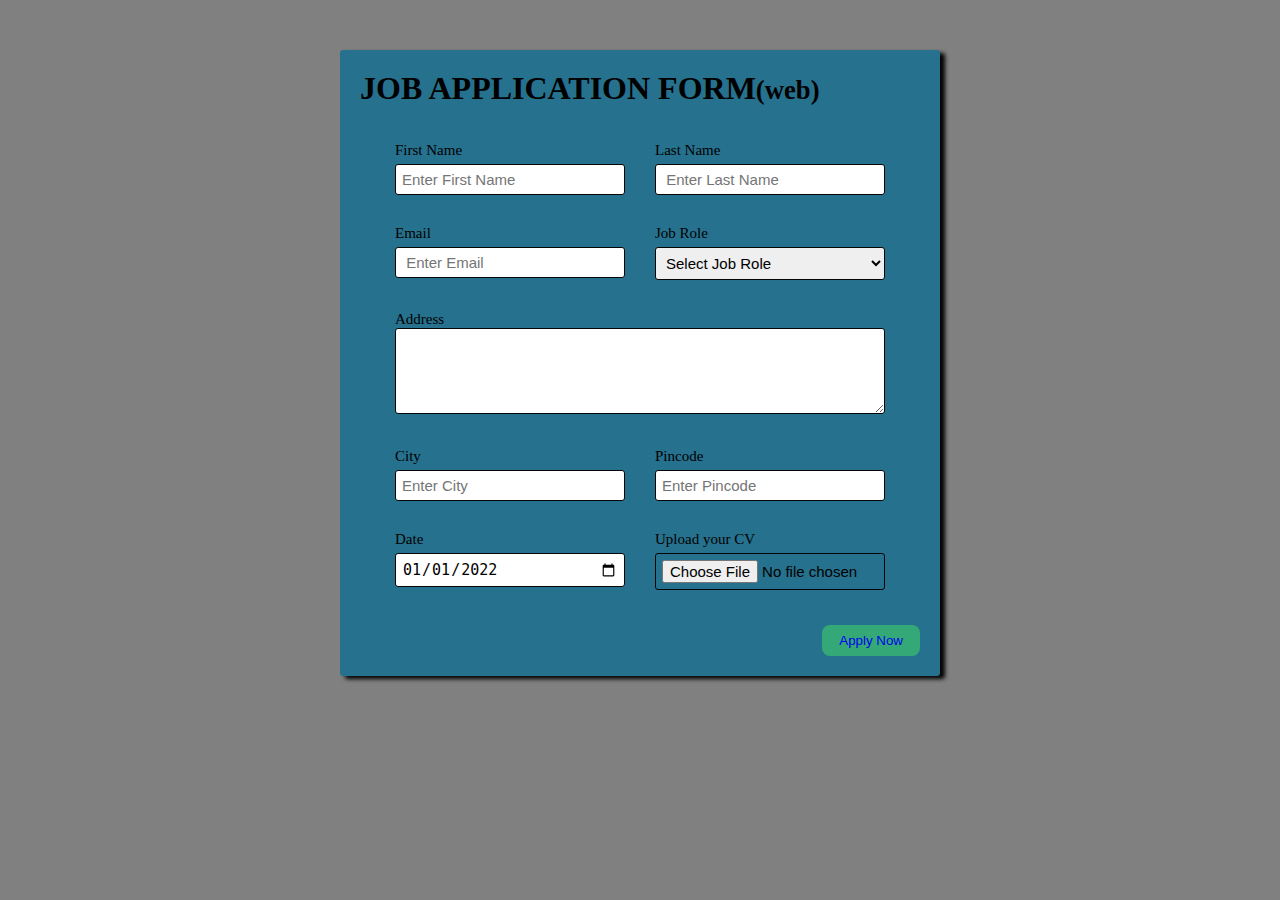
<file: index.html>
<!DOCTYPE html>
<html lang="en">
<head>
    <meta charset="UTF-8">
    <meta http-equiv="X-UA-Compatible" content="IE=edge">
    <meta name="viewport" content="width=device-width, initial-scale=1.0">
    <title>Job application form</title>
    <link rel="stylesheet" href="main.css">
</head>
<body>
    
    <div class="container">
        <div class="apply_box">
            <h1>JOB APPLICATION FORM<small>(web)</small></h1>
        
             <form action="" autocomplete="off">
                <div class="form_container">
                    <div class="form_control">
                         <label for="First Name">First Name</label> 
                            <input id="First Name" 
                                   name="first name" 
                                   placeholder="Enter First Name">
                    </div>
                       
                    <div class="form_control">
                        <label for="last name">Last Name</label>
                           <input id="last name" 
                                  name="last name"
                                  placeholder=" Enter Last Name">
                    </div>

                    <div class="form_control">
                        <label for="Email">Email</label>
                           <input type="email" 
                                  id="Email" 
                                  name="Email"
                                  placeholder=" Enter Email">
                    </div>

                    <div class="form_control">
                        <label for="Job Role">Job Role</label>
                           <select id="job role" name="jobrole">
                            <option value="">Select Job Role</option>
                            <option value="Frontend">Frontend Developer</option>
                            <option value="backend">Backeend Developer</option>
                            <option value="full_stack">Full Stack Developer</option>
                            <option value="ui_ux">UI UX Designer</option>
                           </select>
                    </div>
                    
                            <div class="textarea_control">
                                 <label for="Address">Address</label><br> 
                                  <textarea name="Address" id="Address" cols="50" rows="4"></textarea>
                            </div>
                    
                                    <div class="form_control">
                                         <label for="City">City</label> 
                                            <input id="City" 
                                                   name="City" 
                                                   placeholder="Enter City">
                                    </div>
                                    
                                    <div class="form_control">
                                        <label for="Pincode">Pincode</label> 
                                           <input type="number" id="Pincode" 
                                                  name="Pincode" 
                                                  placeholder="Enter Pincode">
                                   </div>

                                   <div class="form_control">
                                    <label for="Date">Date</label> 
                                       <input value="2022-01-01" id="Date" type="date" 
                                              Name="Date">
                                  </div>

                                  <div class="form_control">
                                    <label for="Upload your CV">Upload your CV</label> 
                                       <input type="file" id="Upload" 
                                              name="Upload" 
                                              placeholder="Upload">
                                 </div>
                               
                </div>
                <div class="button_container">
                <button type="submit"><a href="thanks.html" target="blank">Apply Now</a></button>
            </div>
             </form>
             </div>
    </div>

</body>
</html>
</file>
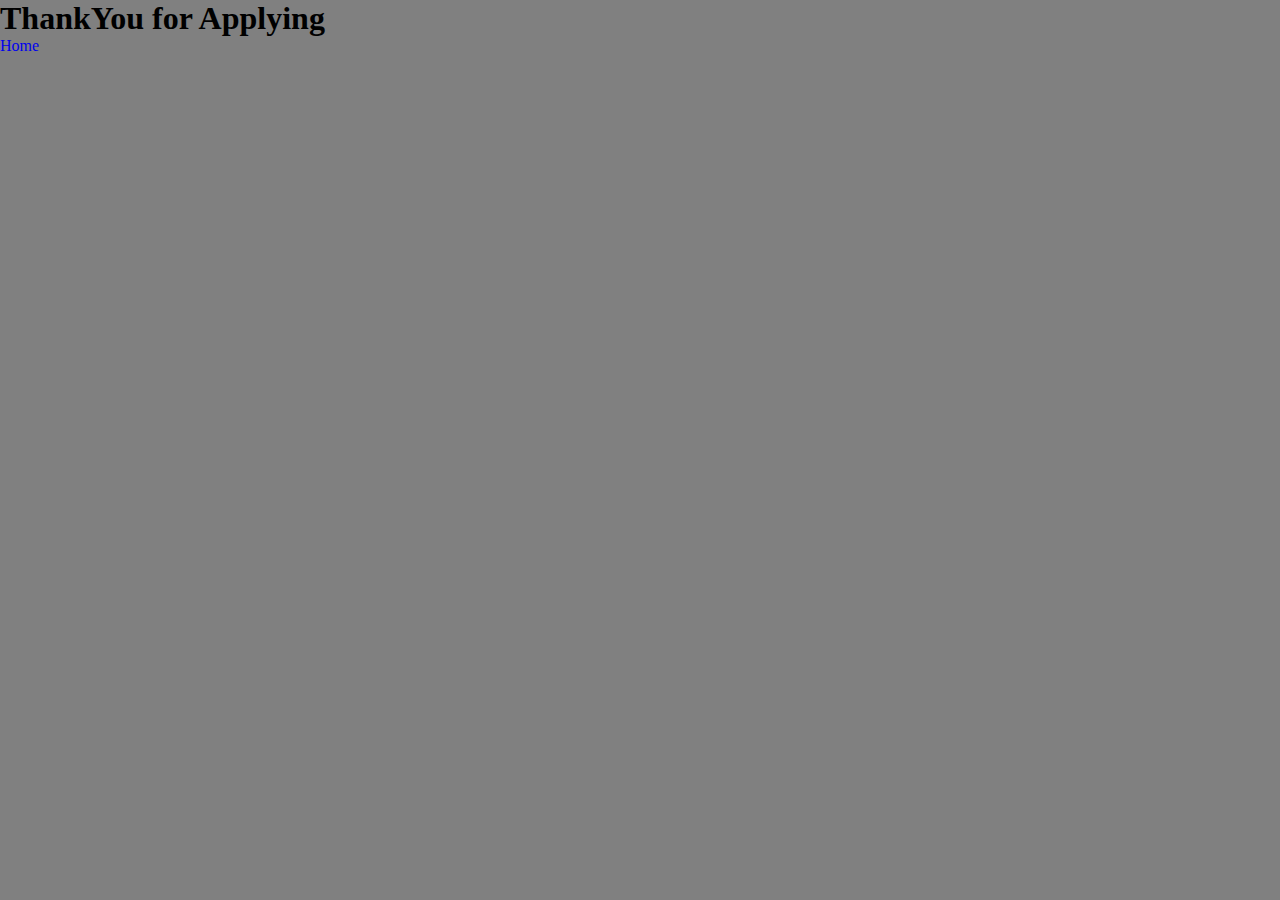
<file: thanks.html>
<!DOCTYPE html>
<html lang="en">
<head>
    <meta charset="UTF-8">
    <meta http-equiv="X-UA-Compatible" content="IE=edge">
    <meta name="viewport" content="width=device-width, initial-scale=1.0">
    <title>Document</title>
     <link rel="stylesheet" href="main.css">
</head>
<body>
    <h1>ThankYou for Applying</h1>
    <a href="index.html">Home</a>
</body>
</html>
</file>
<file: main.css>
body{
    background-color: grey;
    /* background-image: url(images/n1.jpg); */
}
*{
    margin: 0;
    padding: 0;
    box-sizing: border-box
}

.container{
    max-width: 900px;
    margin: 0 auto ;
}
.apply_box
{
    max-width: 600px;
    padding: 20px;
    background-color: rgb(38, 113, 141);
    margin: 0 auto;
    margin-top: 50px;
    box-shadow: 5px 3px 4px;
    border-radius: 3px;

}
.form_container
{
    margin: 35px;
    display: grid;
    grid-template-columns: repeat(auto-fit,minmax(200px,1fr));
    grid-gap: 30px;
}
.form_control
{
   display: flex;
   flex-direction: column;
}
 label
{ 
    font-size: 15px;
    margin-bottom: 5px;
}

input,select,textarea
{
    padding: 6px ;
    border: 1px solid rgb(5, 5, 5);
    border-radius: 3px;
    font-size: 15px;
}

input :focus
{
    outline-color: rgb(146, 61, 196);
}
.button_container
{
   display: flex;
   justify-content: flex-end;
   margin-top: 22px;
}
button
{
    background-color:rgba(71, 237, 91, 0.444);
    color: aliceblue;
    border: transparent  solid 5px ;
    padding: 3px 12px;
    border-radius: 8px;
    transition: 0.3s ease-in;
}
button:hover
{
    background-color: rgb(217, 28, 28);
    color: rgb(215, 228, 216);
    border: 2px solid red;
    transition: 0.3s ease-out;
cursor: pointer;
}
.button_container,a
{
    text-decoration:none;
}

.textarea_control
{
    grid-column: 1/span 2;
    
}
.textarea_control textarea
{
    width: 100%;
}
@media (max-width:550px)
{
    .textarea_control
{
    grid-column: 1/span 1;
    
}

}
</file>
